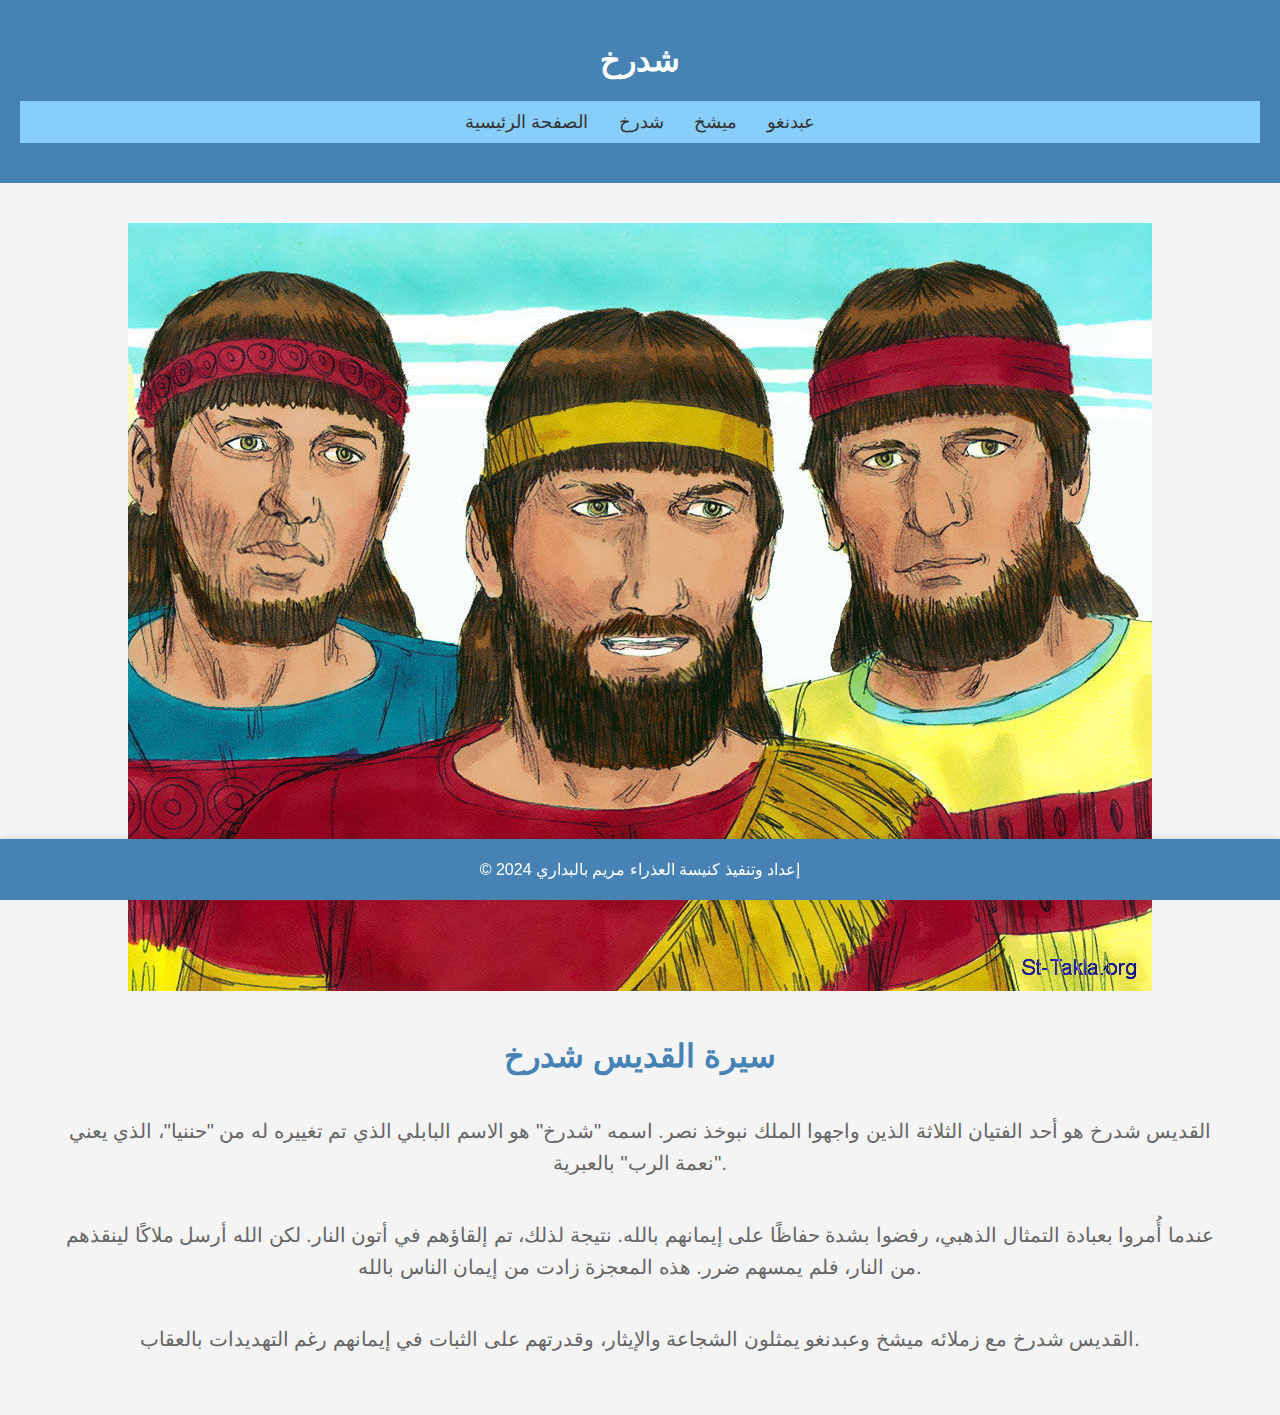
<file: saint1.html>
<!DOCTYPE html>
<html lang="ar">
<head>
    <meta charset="UTF-8">
    <meta name="viewport" content="width=device-width, initial-scale=1.0">
    <title>القديس شدرخ</title>
    <link rel="stylesheet" href="styles.css">
</head>
<body>
    <header>
        <h1> شدرخ</h1>
        <nav>
            <a href="index.html">الصفحة الرئيسية</a>
            <a href="saint1.html"> شدرخ</a>
            <a href="saint2.html"> ميشخ</a>
            <a href="saint3.html"> عبدنغو</a>
        </nav>
    </header>
    <main>
        <section class="saints">
            <img src="img/شدرخ.jpg" alt="القديس شدرخ">
            <h2>سيرة القديس شدرخ</h2>
            <p>القديس شدرخ هو أحد الفتيان الثلاثة الذين واجهوا الملك نبوخذ نصر. اسمه "شدرخ" هو الاسم البابلي الذي تم تغييره له من "حننيا"، الذي يعني "نعمة الرب" بالعبرية.</p>
            <p>عندما أُمروا بعبادة التمثال الذهبي، رفضوا بشدة حفاظًا على إيمانهم بالله. نتيجة لذلك، تم إلقاؤهم في أتون النار. لكن الله أرسل ملاكًا لينقذهم من النار، فلم يمسهم ضرر. هذه المعجزة زادت من إيمان الناس بالله.</p>
            <p>القديس شدرخ مع زملائه ميشخ وعبدنغو يمثلون الشجاعة والإيثار، وقدرتهم على الثبات في إيمانهم رغم التهديدات بالعقاب.</p>
        </section>
    </main>
    <footer>
        <p>&copy; 2024 إعداد وتنفيذ كنيسة العذراء مريم بالبداري</p>
    </footer>
</body>
</html>
</file>
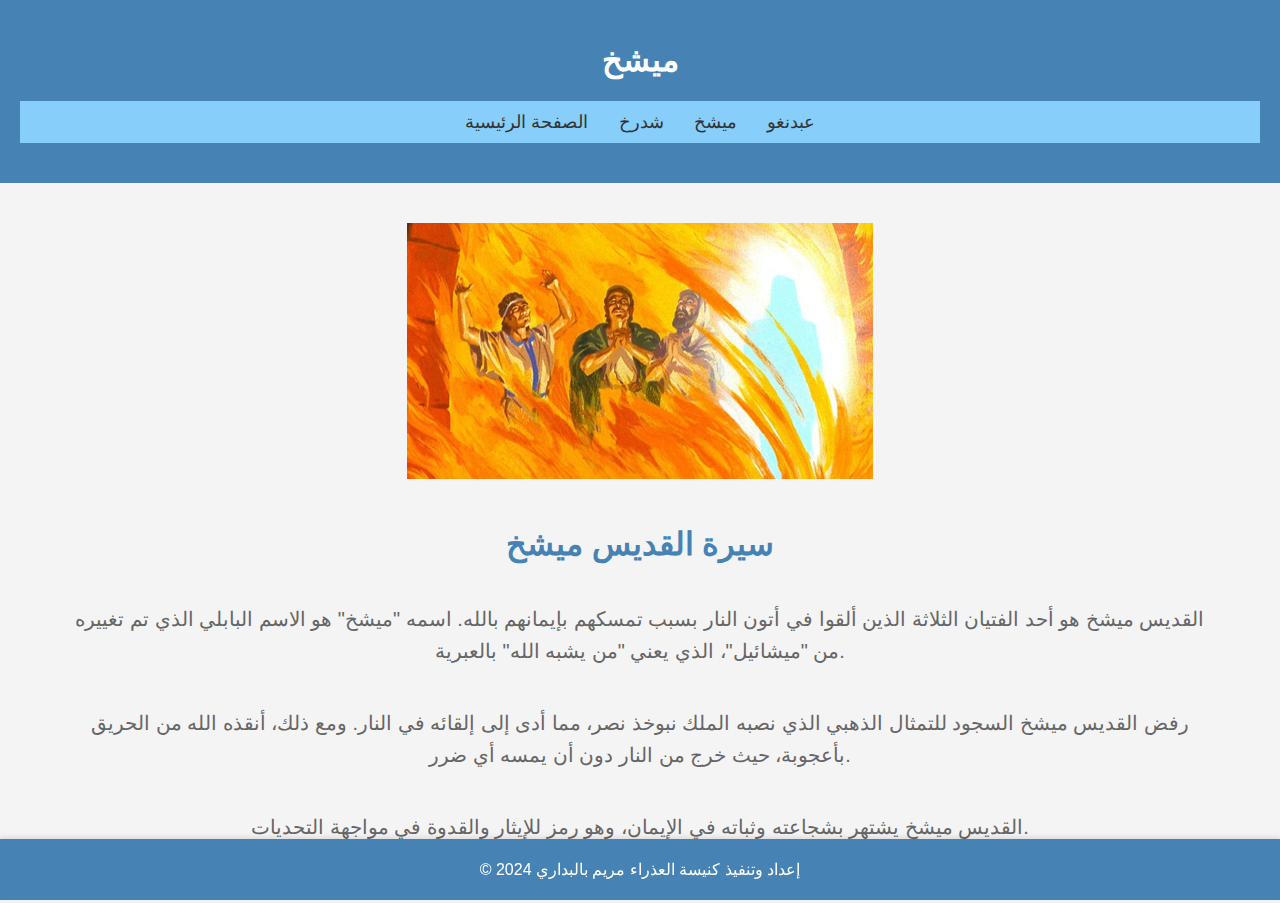
<file: saint2.html>
<!DOCTYPE html>
<html lang="ar">
<head>
    <meta charset="UTF-8">
    <meta name="viewport" content="width=device-width, initial-scale=1.0">
    <title>القديس ميشخ</title>
    <link rel="stylesheet" href="styles.css">
</head>
<body>
    <header>
        <h1> ميشخ</h1>
        <nav>
            <a href="index.html">الصفحة الرئيسية</a>
            <a href="saint1.html"> شدرخ</a>
            <a href="saint2.html"> ميشخ</a>
            <a href="saint3.html"> عبدنغو</a>
        </nav>
    </header>
    <main>
        <section class="saints">
            <img src="img/ميشخ.jpg" alt="القديس ميشخ">
            <h2>سيرة القديس ميشخ</h2>
            <p>القديس ميشخ هو أحد الفتيان الثلاثة الذين ألقوا في أتون النار بسبب تمسكهم بإيمانهم بالله. اسمه "ميشخ" هو الاسم البابلي الذي تم تغييره من "ميشائيل"، الذي يعني "من يشبه الله" بالعبرية.</p>
            <p>رفض القديس ميشخ السجود للتمثال الذهبي الذي نصبه الملك نبوخذ نصر، مما أدى إلى إلقائه في النار. ومع ذلك، أنقذه الله من الحريق بأعجوبة، حيث خرج من النار دون أن يمسه أي ضرر.</p>
            <p>القديس ميشخ يشتهر بشجاعته وثباته في الإيمان، وهو رمز للإيثار والقدوة في مواجهة التحديات.</p>
        </section>
    </main>
    <footer>
        <p>&copy; 2024 إعداد وتنفيذ كنيسة العذراء مريم بالبداري</p>
    </footer>
</body>
</html>
</file>
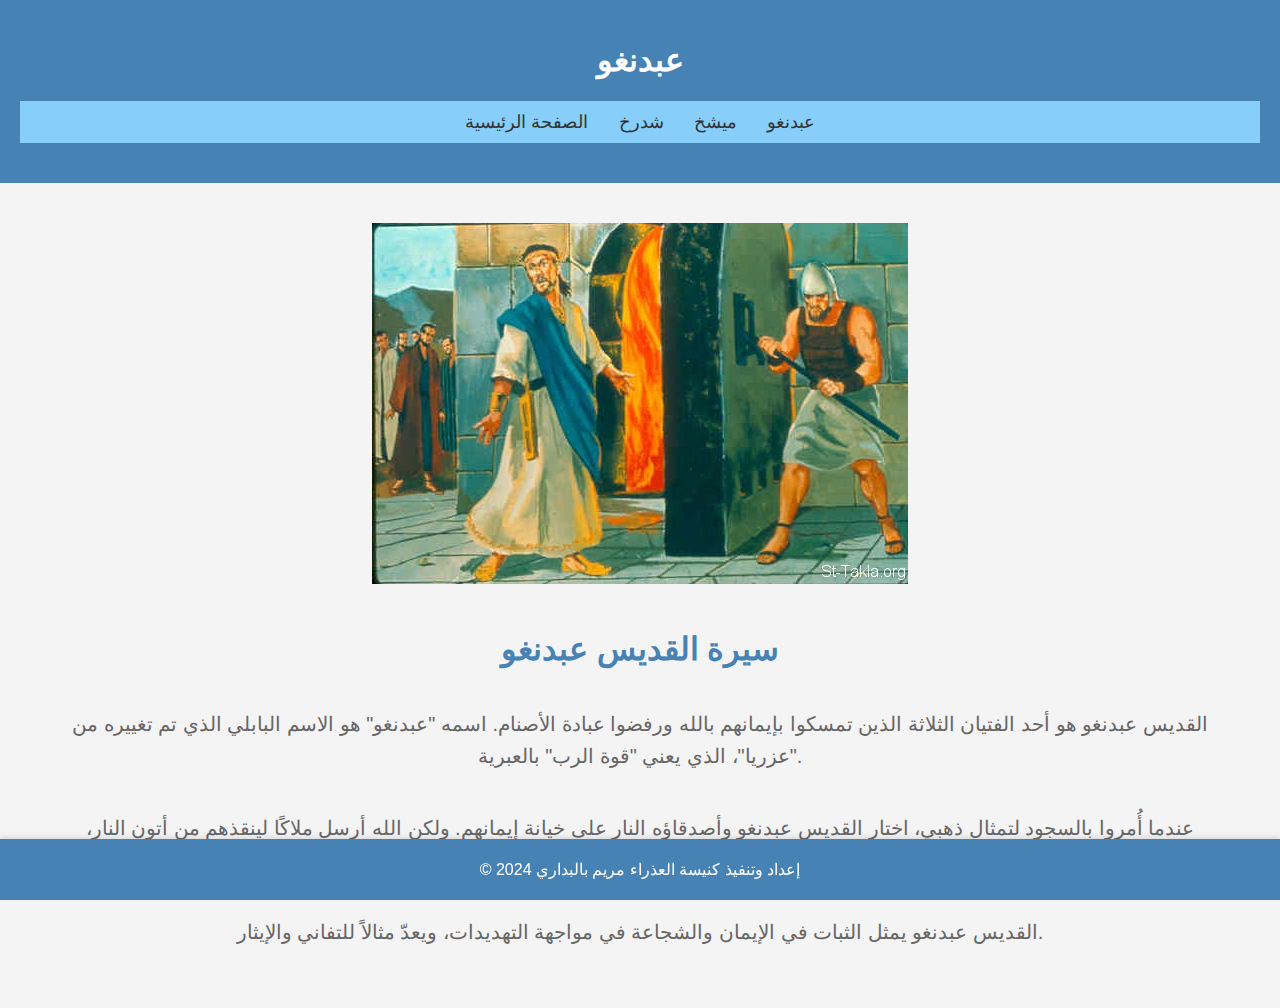
<file: saint3.html>
<!DOCTYPE html>
<html lang="ar">
<head>
    <meta charset="UTF-8">
    <meta name="viewport" content="width=device-width, initial-scale=1.0">
    <title>القديس عبدنغو</title>
    <link rel="stylesheet" href="styles.css">
</head>
<body>
    <header>
        <h1> عبدنغو</h1>
        <nav>
            <a href="index.html">الصفحة الرئيسية</a>
            <a href="saint1.html"> شدرخ</a>
            <a href="saint2.html"> ميشخ</a>
            <a href="saint3.html"> عبدنغو</a>
        </nav>
    </header>
    <main>
        <section class="saints">
            <img src="img/عبدناغو.jpg" alt="القديس عبدنغو">
            <h2>سيرة القديس عبدنغو</h2>
            <p>القديس عبدنغو هو أحد الفتيان الثلاثة الذين تمسكوا بإيمانهم بالله ورفضوا عبادة الأصنام. اسمه "عبدنغو" هو الاسم البابلي الذي تم تغييره من "عزريا"، الذي يعني "قوة الرب" بالعبرية.</p>
            <p>عندما أُمروا بالسجود لتمثال ذهبي، اختار القديس عبدنغو وأصدقاؤه النار على خيانة إيمانهم. ولكن الله أرسل ملاكًا لينقذهم من أتون النار، فخرجوا سالمين بدون أي أذى، مما أدهش الملك نبوخذ نصر وأقر بعظمة إلههم.</p>
            <p>القديس عبدنغو يمثل الثبات في الإيمان والشجاعة في مواجهة التهديدات، ويعدّ مثالاً للتفاني والإيثار.</p>
        </section>
    </main>
    <footer>
        <p>&copy; 2024 إعداد وتنفيذ كنيسة العذراء مريم بالبداري</p>
    </footer>
</body>
</html>
</file>
<file: styles.css>
/* الأساسيات */
html, body {
   margin: 0;
   padding: 0;
   height: 100%;
}

body {
   font-family: 'Arial', sans-serif;
   background-color: #f4f4f4;
   color: #333;
   padding-bottom: 70px; /* مساحة إضافية لتجنب التداخل مع الفوتر الثابت */
   box-sizing: border-box;
}

/* رأس الصفحة */
header {
   background-color: #4682b4;
   color: white;
   padding: 20px;
   text-align: center;
}

.logo {
   width: 120px;
   height: auto;
   margin-bottom: 10px;
}

nav {
   display: flex;
   justify-content: center;
   background-color: #87cefa;
   padding: 10px 0;
   margin-bottom: 20px;
}

nav a {
   margin: 0 15px;
   text-decoration: none;
   color: #333;
   font-size: 18px;
   transition: color 0.3s, transform 0.3s;
}

nav a:hover {
   color: #fff;
   transform: scale(1.1);
}

/* المحتوى الرئيسي */
main {
   padding: 20px;
   max-width: 1200px;
   margin: 0 auto;
   margin-bottom: 80px; /* مساحة لتجنب التداخل مع الفوتر الثابت */
}

.intro {
   text-align: center;
   margin-bottom: 40px;
}

.intro h2 {
   font-size: 32px;
   color: #4682b4;
   margin-bottom: 20px;
}

.intro p {
   line-height: 1.6;
   margin: 15px 0;
   font-size: 20px;
   color: #666;
}

/* صفحة القديسين */
.saints {
   display: flex;
   flex-direction: column;
   align-items: center;
   text-align: center;
   padding: 20px;
}

.saints img {
   max-width: 100%;
   height: auto;
   margin-bottom: 20px;
}

.saints h2 {
   font-size: 32px;
   color: #4682b4;
   margin-bottom: 20px;
}

.saints p {
   font-size: 20px;
   color: #666;
   line-height: 1.6;
   margin-bottom: 20px;
}

/* بطاقة القديسين */
.card {
   background-color: white;
   border: 1px solid #ddd;
   border-radius: 12px;
   padding: 20px;
   margin: 15px;
   box-shadow: 0 4px 12px rgba(0, 0, 0, 0.1);
   width: 300px;
   text-align: center;
   transition: transform 0.3s, box-shadow 0.3s;
}

.card img {
   width: 100%;
   border-radius: 12px;
   margin-bottom: 15px;
}

.card h3 {
   margin: 10px 0;
   font-size: 22px;
   color: #4682b4;
}

.card p {
   font-size: 16px;
   color: #666;
}

.card:hover {
   transform: scale(1.05);
   box-shadow: 0 6px 15px rgba(0, 0, 0, 0.15);
}

/* تذييل الصفحة */
footer {
   background-color: #4682b4;
   color: white;
   text-align: center;
   padding: 5px 0; /* تقليص حجم الفوتر */
   position: fixed;
   bottom: 0;
   width: 100%;
   box-shadow: 0 -2px 5px rgba(0, 0, 0, 0.1);
   z-index: 1000;
}

/* قسم الفيديو */
.video-section {
    text-align: center;
    margin: 20px 0;
}

video {
    width: 40%;
    max-width: 400px; /* تحديد عرض أقصى للفيديو */
    height: 40%; /* الحفاظ على نسبة العرض إلى الارتفاع */
}
</file>
